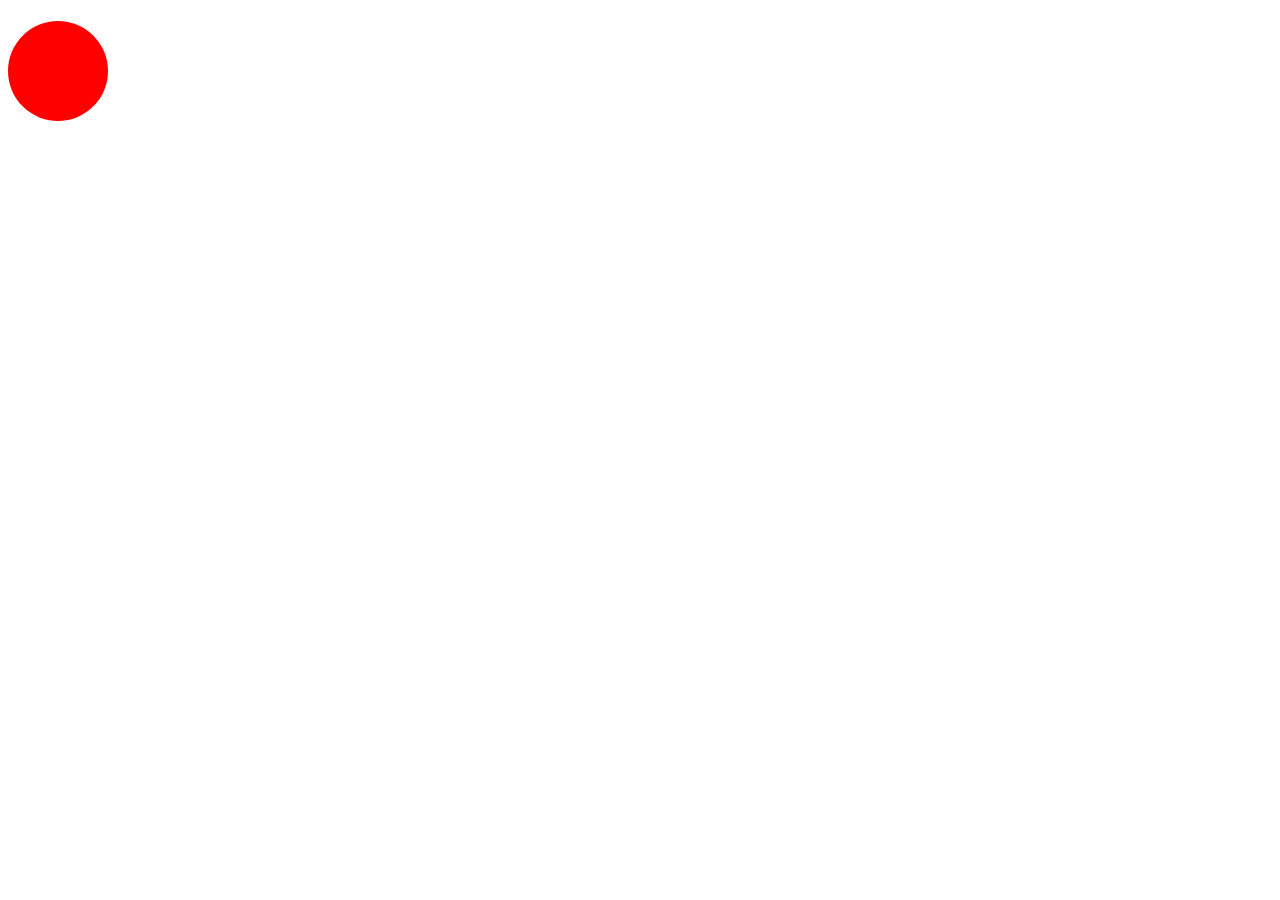
<file: reaction game/index.html>
<!DOCTYPE html>
<html lang="en">
<head>
    <meta charset="UTF-8">
    <meta name="viewport" content="width=device-width, initial-scale=1.0">
    <title>Document</title>
    <link rel="stylesheet" href="style.css">
</head>
<body>

    <div id="circle"></div>
    <h1 id="time"></h1>

    <script src="main.js"></script>
</body>
</html>
</file>
<file: reaction game/style.css>
#circle{
    width: 100px;
    height: 100px;
    border-radius: 50%;
    background-color: red;
    position: absolute;
    /* display: none; */
}
</file>
